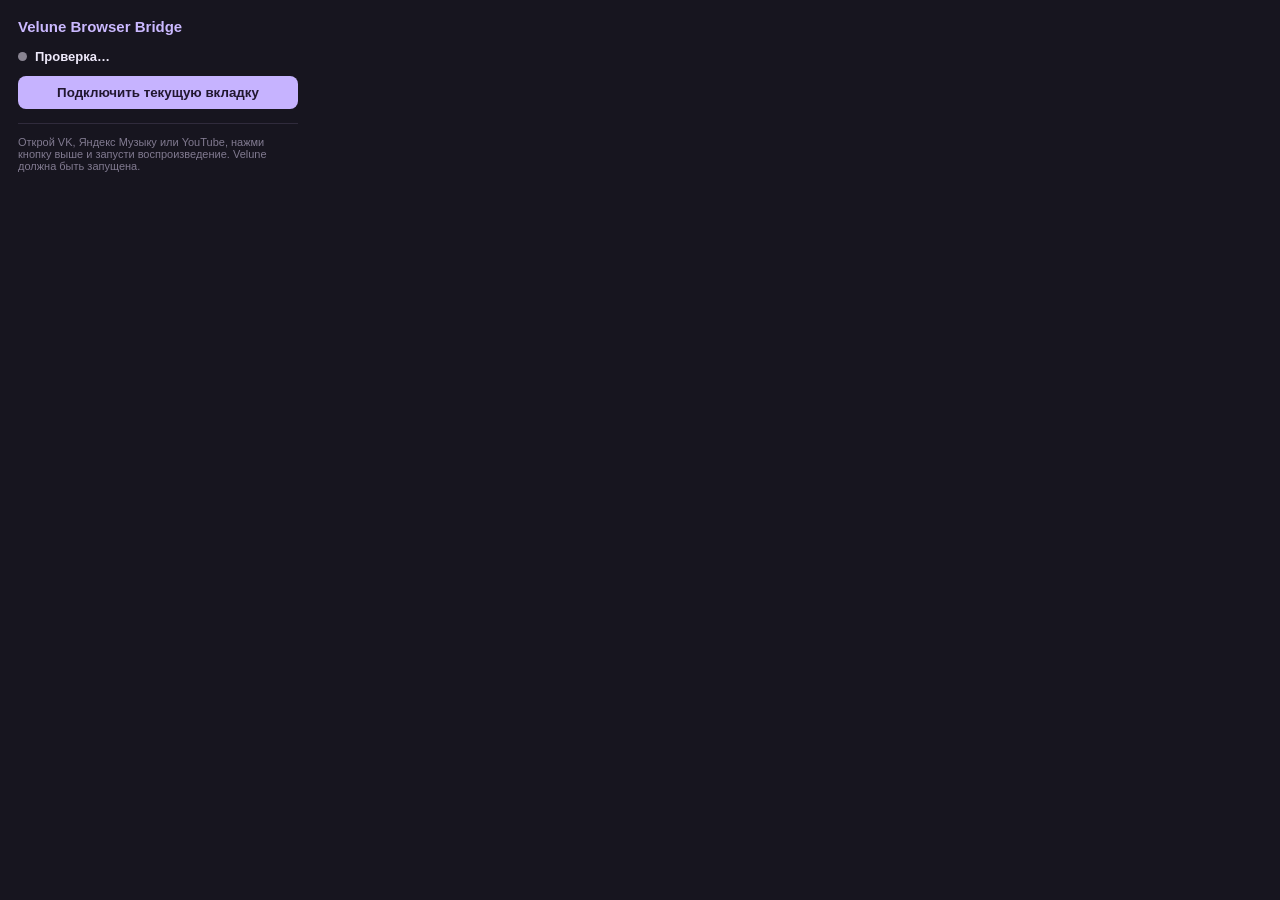
<file: browser-extension/popup.html>
<!doctype html><html lang="ru"><meta charset="utf-8"><style>
body{width:280px;margin:0;padding:18px;background:#17151f;color:#eee9fa;font:13px 'Segoe UI',sans-serif}h1{font-size:15px;margin:0 0 14px;color:#cbb9ff}.row{display:flex;gap:8px;align-items:center}.dot{width:9px;height:9px;border-radius:50%;background:#898492}.connected .dot{background:#79dfa9}.error .dot{background:#ff829e}#message{font-weight:600}#track{color:#aaa3b9;margin:12px 0;line-height:1.45}button{width:100%;border:0;border-radius:8px;padding:9px;background:#c6b3ff;color:#21172f;font-weight:650;cursor:pointer}.help{color:#817a90;font-size:11px;margin-top:14px;border-top:1px solid #302b3c;padding-top:12px}
</style><body><h1>Velune Browser Bridge</h1><div id="state" class="row"><span class="dot"></span><span id="message">Проверка…</span></div><div id="track"></div><button id="connect">Подключить текущую вкладку</button><div class="help">Открой VK, Яндекс Музыку или YouTube, нажми кнопку выше и запусти воспроизведение. Velune должна быть запущена.</div><script src="popup.js"></script></body></html>
</file>
